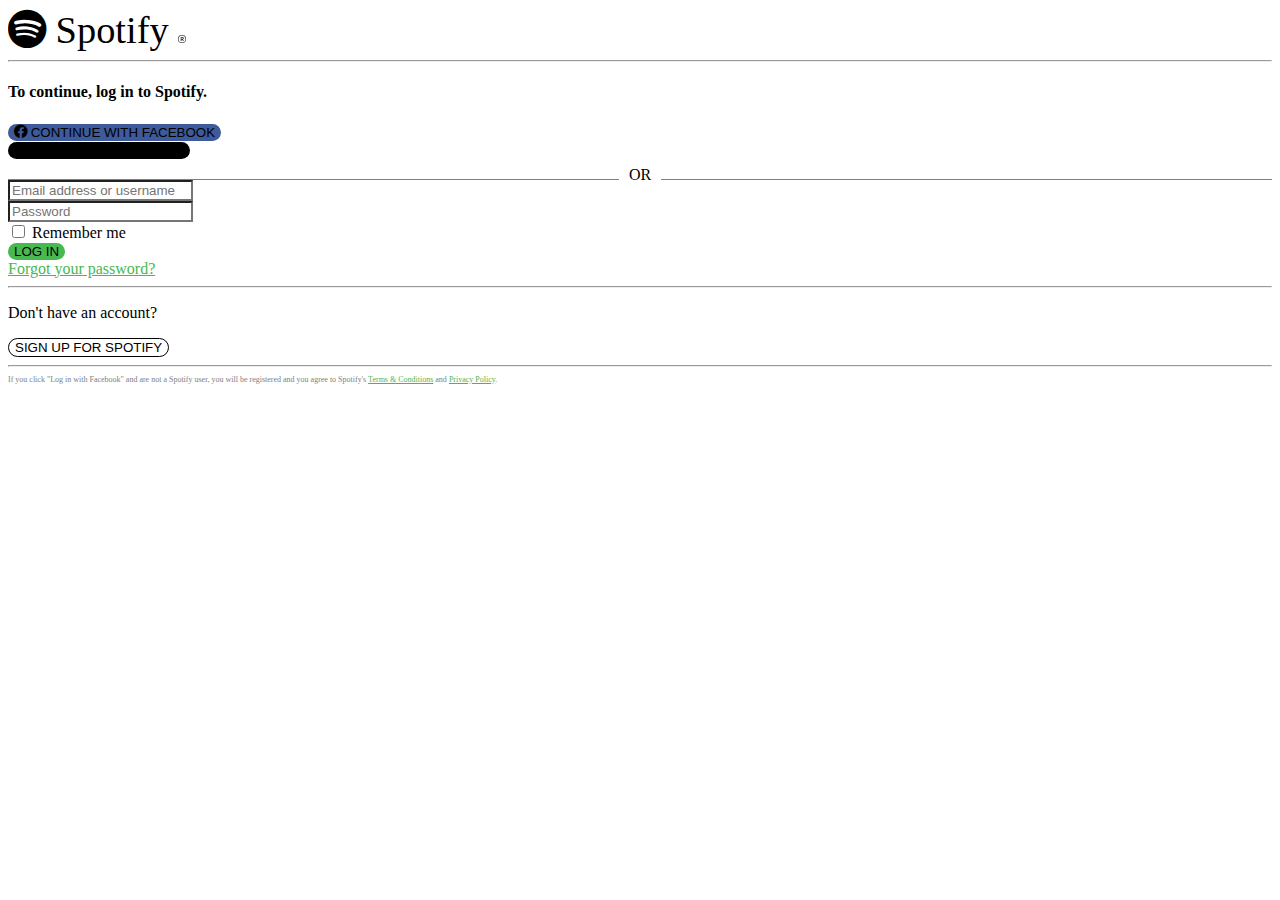
<file: login.html>
<!DOCTYPE html>
<html lang="en">
  <head>
    <meta charset="UTF-8" />
    <meta http-equiv="X-UA-Compatible" content="IE=edge" />
    <meta name="viewport" content="width=device-width, initial-scale=1.0" />
    <title>Spotify | Login</title>
    <link
      rel="stylesheet"
      href="https://cdn.jsdelivr.net/npm/bootstrap@4.6.2/dist/css/bootstrap.min.css"
      integrity="sha384-xOolHFLEh07PJGoPkLv1IbcEPTNtaed2xpHsD9ESMhqIYd0nLMwNLD69Npy4HI+N"
      crossorigin="anonymous"
    />
    <link
      rel="stylesheet"
      href="https://cdn.jsdelivr.net/npm/bootstrap-icons@1.8.3/font/bootstrap-icons.css"
    />
    <link
      rel="stylesheet"
      href="https://cdn.jsdelivr.net/npm/bootstrap-icons@1.8.3/font/bootstrap-icons.css"
    />

    <style>
      body {
        font-size: 1rem;
        overscroll-behavior: none;
      }

      .form-check-input:checked {
        background-color: green !important;
        border: 0;
      }
      input[type="checkbox"] {
        accent-color: #48b850;
      }

      a {
        color: #48b850;
      }

      a:hover {
        color: #48b850;
      }

      .footerInfo {
        font-size: 0.5rem;
        color: gray;
      }

      .fbButton {
        border-radius: 2rem;
        background-color: #3e5a9b;
        border: #3e5a9b;
        transition: background-color 0.3s ease-in-out;
      }

      .fbButton:hover {
        background-color: #31477a;
      }

      .fbButton:active {
        background-color: #1d2945;
      }

      .appleButton {
        border-radius: 2rem;
        background-color: black;
        border: black;
        transition: background-color 0.3s ease-in-out;
      }

      .appleButton:hover {
        background-color: #1c1c1c;
      }

      .appleButton:active {
        background-color: #303030;
      }

      .loginButton {
        border-radius: 2rem;
        background-color: #48b850;
        border: #48b850;
        transition: background-color 0.3s ease-in-out;
      }

      .loginButton:hover {
        background-color: #388c3e;
      }

      .loginButton:hover {
        background-color: #225225;
      }

      
    </style>
  </head>
  <body>
    <header
      class="d-flex justify-content-center w-100 mt-3"
      style="font-size: 2.4rem"
    >
      <i class="bi bi-spotify spotify-icon"></i>
      <span class="spotify-text vertical-align-middle font-weight-bold"
        >Spotify</span
      >
      <svg
        xmlns="http://www.w3.org/2000/svg"
        width="8"
        height="8"
        fill="currentColor"
        class="bi bi-r-circle mt-4"
        viewBox="0 0 16 16"
      >
        <path
          d="M1 8a7 7 0 1 0 14 0A7 7 0 0 0 1 8Zm15 0A8 8 0 1 1 0 8a8 8 0 0 1 16 0ZM5.5 4.002h3.11c1.71 0 2.741.973 2.741 2.46 0 1.138-.667 1.94-1.495 2.24L11.5 12H9.98L8.52 8.924H6.836V12H5.5V4.002Zm1.335 1.09v2.777h1.549c.995 0 1.573-.463 1.573-1.36 0-.913-.596-1.417-1.537-1.417H6.835Z"
        />
      </svg>
    </header>

    <hr />

    <main class="justify-content-center mx-auto text-center w-50 mt-5">
      <!-- social media logins -->
      <h4 class="" style="font-size: 1rem">To continue, log in to Spotify.</h4>
      <button type="button" class="btn btn-dark w-50 fbButton">
        <i class="bi bi-facebook mr-2"></i>
        CONTINUE WITH FACEBOOK
      </button>
      <br />
      <button type="button" class="btn btn-dark w-50 mt-3 appleButton">
        <i class="bi bi-apple mr-2"></i>
        CONTINUE WITH APPLE
      </button>
      <div class="w-50 mx-auto mt-4 d-flex">
        <div style="width: 100%; height: 20px; border-bottom: 1px solid gray; text-align: center">
            <span style="font-size: 1rem; background-color: white; padding: 0 10px; line-height: 2rem;">
              OR
            </span>
          </div>
      </div>

      <!-- email/username + password inputs -->
      <div class="w-50 mx-auto mt-4">
        <div class="input-group mb-3">
          <input
            id="usernameInput"
            type="text"
            class="form-control"
            placeholder="Email address or username"
            aria-label="Recipient's username"
            aria-describedby="basic-addon2"
            style="border-radius: 0px"
          />
        </div>
        <div class="input-group mb-3">
          <input
            id="passwordInput"
            type="password"
            class="form-control"
            placeholder="Password"
            aria-label="Password"
            aria-describedby="basic-addon2"
            style="border-radius: 0px"
          />
        </div>
      </div>

      <div class="d-flex mx-auto w-50">
        <div class="form-check mr-auto mt-2">
          <input
            class="form-check-input"
            type="checkbox"
            value=""
            id="flexCheckChecked"
          />
          <label class="form-check-label" for="flexCheckChecked">
            Remember me
          </label>
        </div>
        <button
          id="loginButton"
          type="button"
          class="btn btn-dark w-50 p-2 loginButton"
        >
          LOG IN
        </button>
      </div>

      <div class="mt-3 w-50 mx-auto">
        <a href="">Forgot your password?</a>
        <hr class="mt-4" />
        <p class="font-weight-bold mt-4">Don't have an account?</p>
        <button
          type="button"
          class="btn btn-dark w-100"
          style="
            border-radius: 2rem;
            background-color: white;
            border: solid 1px black;
            color: black;
          "
          onclick="window.location.href='./signup.html'"
        >
          SIGN UP FOR SPOTIFY
        </button>
        <hr class="mt-4" />
        <p class="footerInfo">
          If you click "Log in with Facebook" and are not a Spotify user, you
          will be registered and you agree to Spotify's
          <a href="">Terms & Conditions</a> and <a href="">Privacy Policy</a>.
        </p>
      </div>
    </main>

    <!-- Internal JS -->
    <script>
      let testUser = "test";
      let testPass = "test";

      const LOGIN_BUTTON = document.getElementById("loginButton");
      LOGIN_BUTTON.addEventListener("click", () => {
        let enteredUser = document.getElementById("usernameInput").value;
        let enteredPass = document.getElementById("passwordInput").value;
        if (enteredUser === testUser && enteredPass === testPass) {
          window.location.href = "./index.html?u=" + enteredUser;
        } else {
          if (enteredUser && enteredPass) {
            if (sessionStorage.getItem(enteredUser) === null) {
              alert("Username not found");
            } else {
              if (sessionStorage.getItem(enteredUser) === enteredPass) {
                window.location.href = "./index.html?u=" + enteredUser;
              } else {
                alert("Incorrect Password");
              }
            }
          } else {
            alert("Please enter a username/email and password");
          }
        }
      });
    </script>

    <!-- Bootstrap -->
    <script
      src="https://cdn.jsdelivr.net/npm/jquery@3.5.1/dist/jquery.slim.min.js"
      integrity="sha384-DfXdz2htPH0lsSSs5nCTpuj/zy4C+OGpamoFVy38MVBnE+IbbVYUew+OrCXaRkfj"
      crossorigin="anonymous"
    ></script>
    <script
      src="https://cdn.jsdelivr.net/npm/bootstrap@4.6.2/dist/js/bootstrap.bundle.min.js"
      integrity="sha384-Fy6S3B9q64WdZWQUiU+q4/2Lc9npb8tCaSX9FK7E8HnRr0Jz8D6OP9dO5Vg3Q9ct"
      crossorigin="anonymous"
    ></script>
  </body>
</html>
</file>
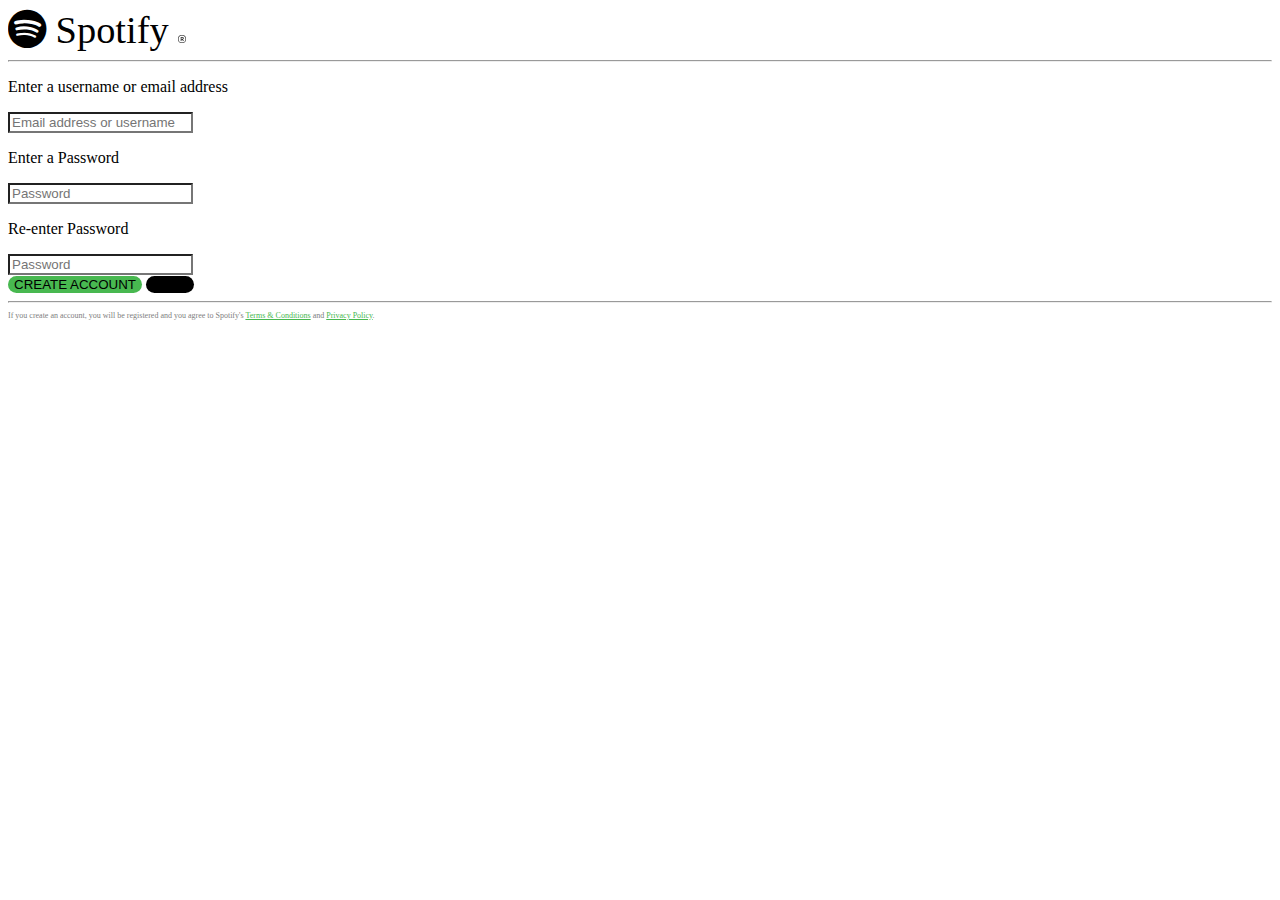
<file: signup.html>
<!DOCTYPE html>
<html lang="en">
  <head>
    <meta charset="UTF-8" />
    <meta http-equiv="X-UA-Compatible" content="IE=edge" />
    <meta name="viewport" content="width=device-width, initial-scale=1.0" />
    <title>Spotify | Sign Up</title>
    <link
      rel="stylesheet"
      href="https://cdn.jsdelivr.net/npm/bootstrap@4.6.2/dist/css/bootstrap.min.css"
      integrity="sha384-xOolHFLEh07PJGoPkLv1IbcEPTNtaed2xpHsD9ESMhqIYd0nLMwNLD69Npy4HI+N"
      crossorigin="anonymous"
    />
    <link
      rel="stylesheet"
      href="https://cdn.jsdelivr.net/npm/bootstrap-icons@1.8.3/font/bootstrap-icons.css"
    />
    <link
      rel="stylesheet"
      href="https://cdn.jsdelivr.net/npm/bootstrap-icons@1.8.3/font/bootstrap-icons.css"
    />

    <style>
      body {
        font-size: 1rem;
        overscroll-behavior: none;
      }

      .form-check-input:checked {
        background-color: green !important;
        border: 0;
      }
      input[type="checkbox"] {
        accent-color: #48b850;
      }

      a {
        color: #48b850;
      }

      a:hover {
        color: #48b850;
      }

      .footerInfo {
        font-size: 0.5rem;
        color: gray;
      }

      .fbButton {
        border-radius: 2rem;
        background-color: #3e5a9b;
        border: #3e5a9b;
        transition: background-color 0.3s ease-in-out;
      }

      .fbButton:hover {
        background-color: #31477a;
      }

      .fbButton:active {
        background-color: #1d2945;
      }

      .appleButton {
        border-radius: 2rem;
        background-color: black;
        border: black;
        transition: background-color 0.3s ease-in-out;
      }

      .appleButton:hover {
        background-color: #1c1c1c;
      }

      .appleButton:active {
        background-color: #303030;
      }

      .loginButton {
        border-radius: 2rem;
        background-color: #48b850;
        border: #48b850;
        transition: background-color 0.3s ease-in-out;
      }

      .loginButton:hover {
        background-color: #388c3e;
      }

      .loginButton:hover {
        background-color: #225225;
      }
    </style>
  </head>
  <body>
    <header
      class="d-flex justify-content-center w-100 mt-3"
      style="font-size: 2.4rem"
    >
      <i class="bi bi-spotify spotify-icon"></i>
      <span class="spotify-text vertical-align-middle font-weight-bold"
        >Spotify</span
      >
      <svg
        xmlns="http://www.w3.org/2000/svg"
        width="8"
        height="8"
        fill="currentColor"
        class="bi bi-r-circle mt-4"
        viewBox="0 0 16 16"
      >
        <path
          d="M1 8a7 7 0 1 0 14 0A7 7 0 0 0 1 8Zm15 0A8 8 0 1 1 0 8a8 8 0 0 1 16 0ZM5.5 4.002h3.11c1.71 0 2.741.973 2.741 2.46 0 1.138-.667 1.94-1.495 2.24L11.5 12H9.98L8.52 8.924H6.836V12H5.5V4.002Zm1.335 1.09v2.777h1.549c.995 0 1.573-.463 1.573-1.36 0-.913-.596-1.417-1.537-1.417H6.835Z"
        />
      </svg>
    </header>

    <hr />

    

      <!-- email/username + password inputs -->
      
      <div class="w-50 mx-auto mt-5">
        <p class="font-weight-bold mt-4">Enter a username or email address</p>
        <div class="input-group mb-3">
          <input
            id="usernameInput"
            type="text"
            class="form-control"
            placeholder="Email address or username"
            aria-label="Recipient's username"
            aria-describedby="basic-addon2"
            style="border-radius: 0px"
          />
        </div>
        <p class="font-weight-bold mt-4">Enter a Password</p>
        <div class="input-group mb-3">
          <input
            id="passwordInput1"
            type="password"
            class="form-control"
            placeholder="Password"
            aria-label="Password"
            aria-describedby="basic-addon2"
            style="border-radius: 0px"
          />
        </div>
        <p class="font-weight-bold mt-4">Re-enter Password</p>
        <div class="input-group mb-3">
            <input
              id="passwordInput2"
              type="password"
              class="form-control"
              placeholder="Password"
              aria-label="Password"
              aria-describedby="basic-addon2"
              style="border-radius: 0px"
            />
          </div>
      </div>

      <div class="d-flex mx-auto w-50 mt-5">
        
        <button id="regButton" type="button" class="btn btn-dark w-50 p-2 loginButton mx-auto">
          CREATE ACCOUNT
        </button>
        <button type="button" class="btn btn-dark w-25 p-2 mx-auto appleButton" onclick="window.location.href = './login.html'">
            BACK
          </button>
      </div>

      <div class="mt-3 w-50 mx-auto">
        
        <hr class="mt-4" />
        <p class="footerInfo text-center">
          If you create an account, you
          will be registered and you agree to Spotify's
          <a href="">Terms & Conditions</a> and <a href="">Privacy Policy</a>.
        </p>
      </div>
    </main>

    <!-- Internal JS -->
    <script>

        // use of session storage temporary, database would be preferable
        const REG_BUTTON = document.getElementById("regButton");
        REG_BUTTON.addEventListener("click", () => {
            let enteredUser = document.getElementById("usernameInput").value;
            let enteredPass1 = document.getElementById("passwordInput1").value;
            let enteredPass2 = document.getElementById("passwordInput2").value;
            if (enteredUser && enteredPass1 && enteredPass2) {
                if (sessionStorage.getItem(enteredUser) === null) {
                    if (enteredPass1 === enteredPass2) {
                        sessionStorage.setItem(enteredUser, enteredPass1);
                        window.location.href = "./login.html";
                    } else {
                        alert("Passwords do not match")
                    }
                } else {
                    alert("Username taken")
                }
            } else {
                alert("Please fill all fields")
            }
        })
    </script>

    <!-- Bootstrap -->
    <script
      src="https://cdn.jsdelivr.net/npm/jquery@3.5.1/dist/jquery.slim.min.js"
      integrity="sha384-DfXdz2htPH0lsSSs5nCTpuj/zy4C+OGpamoFVy38MVBnE+IbbVYUew+OrCXaRkfj"
      crossorigin="anonymous"
    ></script>
    <script
      src="https://cdn.jsdelivr.net/npm/bootstrap@4.6.2/dist/js/bootstrap.bundle.min.js"
      integrity="sha384-Fy6S3B9q64WdZWQUiU+q4/2Lc9npb8tCaSX9FK7E8HnRr0Jz8D6OP9dO5Vg3Q9ct"
      crossorigin="anonymous"
    ></script>
  </body>
</html>
</file>
